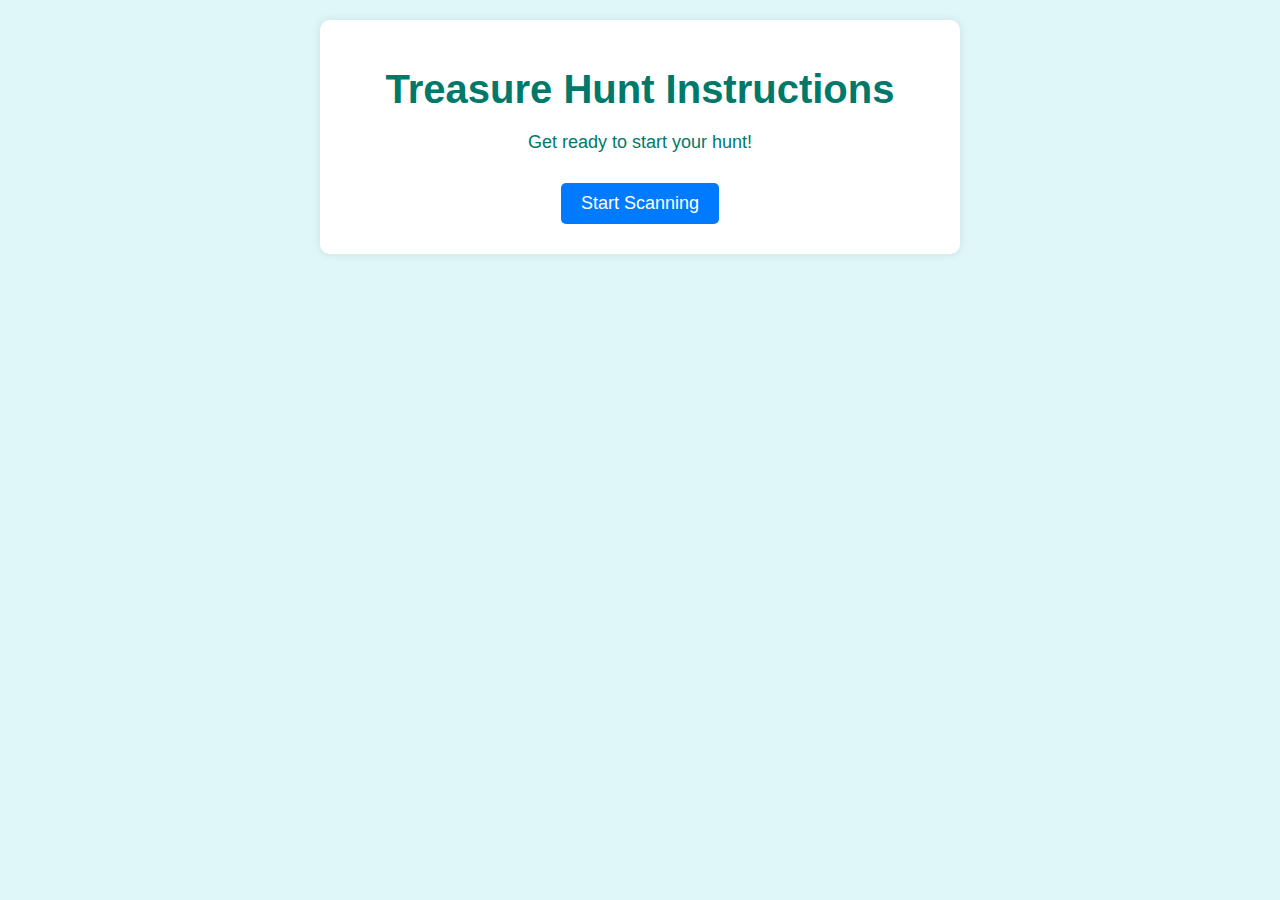
<file: game-play-start.html>
<!DOCTYPE html>
<html lang="en">
<head>
    <meta charset="UTF-8">
    <meta name="viewport" content="width=device-width, initial-scale=1.0">
    <title>Game - AR Treasure Hunt</title>
    <style>
        body {
            font-family: Arial, sans-serif;
            text-align: center;
            margin: 0;
            padding: 0;
            background: #e0f7fa;
            color: #00796b;
        }
        .container {
            margin: 20px auto;
            padding: 20px;
            max-width: 600px;
            background: white;
            border-radius: 10px;
            box-shadow: 0 0 10px rgba(0, 0, 0, 0.1);
        }
        h1 {
            font-size: 2.5em;
            margin-bottom: 20px;
        }
        p {
            font-size: 18px;
            margin-bottom: 20px;
        }
        button {
            padding: 10px 20px;
            border: none;
            background-color: #007bff;
            color: white;
            border-radius: 5px;
            font-size: 18px;
            cursor: pointer;
            margin: 10px;
        }
        button:hover {
            background-color: #0056b3;
        }
        .scan-container {
            margin-top: 20px;
        }
    </style>
</head>
<body>
    <div class="container">
        <h1>Treasure Hunt Instructions</h1>
        <p id="hint">Get ready to start your hunt!</p>
        <button onclick="startScan()">Start Scanning</button>
    </div>
    <script>
        // Initialize the game state
        function startScan() {
            const difficulty = localStorage.getItem('difficulty') || 'easy';
            const hints = {
                easy: [
                    "Look under the sofa",
                    "Check the bookshelf",
                    "See the kitchen counter"
                ],
                medium: [
                    "Behind the curtains",
                    "Under the bed",
                    "In the garage"
                ],
                hard: [
                    "In the attic",
                    "Inside the closet",
                    "Behind the painting"
                ],
                impossible: [
                    "Check the attic's hidden compartment",
                    "Inside the secret drawer",
                    "Under the loose floorboard"
                ]
            };

            const treasure = {
                easy: "Congratulations! You found the treasure!",
                medium: "Great job! You discovered the treasure!",
                hard: "Well done! The treasure is yours!",
                impossible: "Incredible! You found the ultimate treasure!"
            };

            let hintMessage = '';
            const difficultyHints = hints[difficulty];
            const numHints = difficulty === 'impossible' ? 1 : 3;

            for (let i = 0; i < numHints; i++) {
                hintMessage += difficultyHints[i] + '<br>';
            }

            document.getElementById('hint').innerHTML = hintMessage;

            // Simulate scanning and finding the treasure
            setTimeout(() => {
                alert(treasure[difficulty]);
            }, 10000); // 10 seconds delay
        }
    </script>
</body>
</html>
</file>
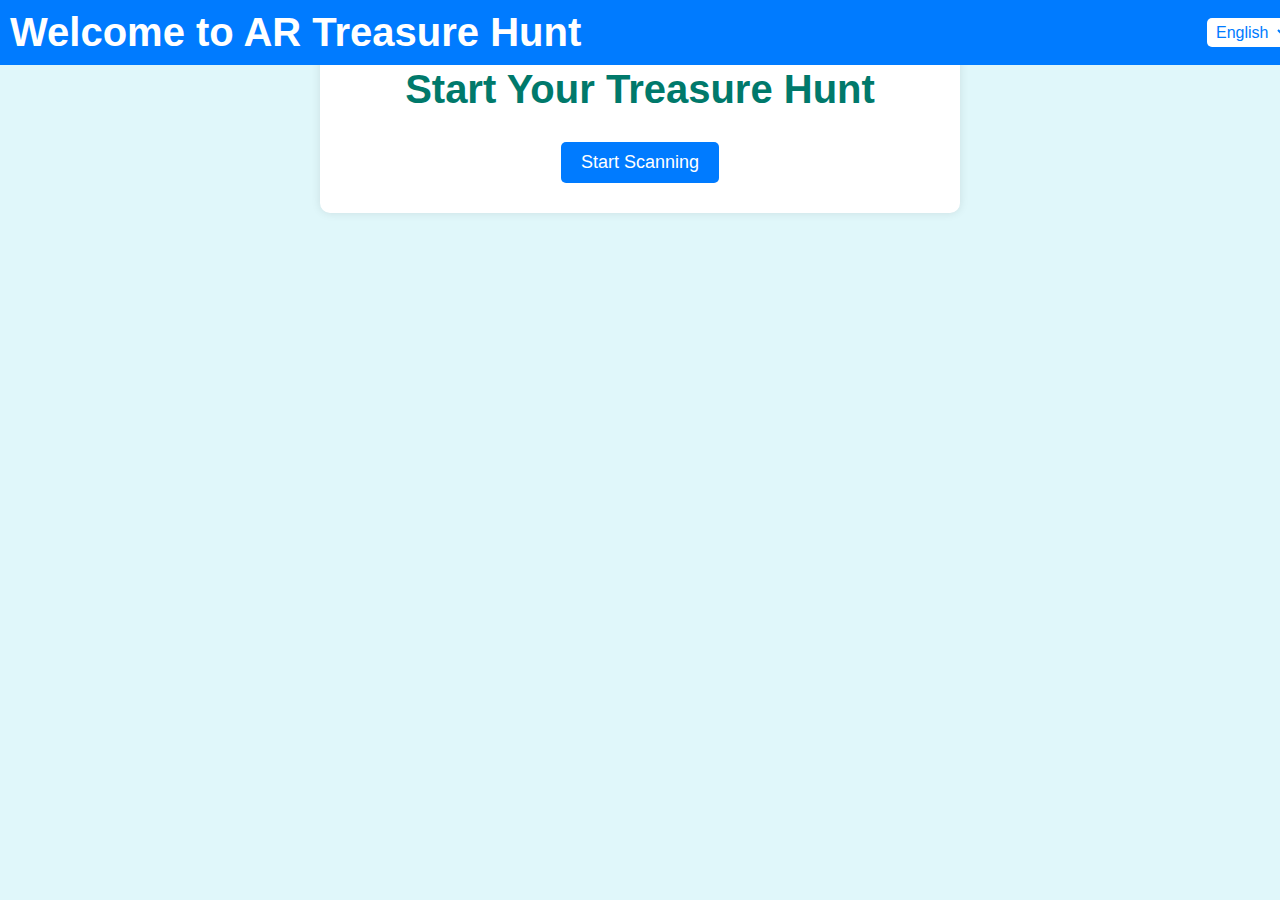
<file: game-play.html>
<!DOCTYPE html>
<html lang="en">
<head>
    <meta charset="UTF-8">
    <meta name="viewport" content="width=device-width, initial-scale=1.0">
    <title>Play Game - AR Treasure Hunt</title>
    <style>
        body {
            font-family: Arial, sans-serif;
            text-align: center;
            margin: 0;
            padding: 0;
            background: #e0f7fa;
            color: #00796b;
        }
        .container {
            margin: 20px auto;
            padding: 20px;
            max-width: 600px;
            background: white;
            border-radius: 10px;
            box-shadow: 0 0 10px rgba(0, 0, 0, 0.1);
        }
        h1 {
            font-size: 2.5em;
            margin-bottom: 20px;
        }
        button {
            padding: 10px 20px;
            border: none;
            background-color: #007bff;
            color: white;
            border-radius: 5px;
            font-size: 18px;
            cursor: pointer;
            margin: 10px;
        }
        button:hover {
            background-color: #0056b3;
        }
    </style>
</head>
<body>
    <div id="header-placeholder"></div>
    <div class="container">
        <h1>Start Your Treasure Hunt</h1>
        <button onclick="startScan()">Start Scanning</button>
    </div>
    <script>
        fetch('header.html')
            .then(response => response.text())
            .then(data => {
                document.getElementById('header-placeholder').innerHTML = data;
            });

        function startScan() {
            if (localStorage.getItem('userLoggedIn') === 'true') {
                window.location.href = 'game-play-start.html';
            } else {
                alert('You need to be logged in to start the game.');
                window.location.href = 'login.html';
            }
        }
    </script>
</body>
</html>
</file>
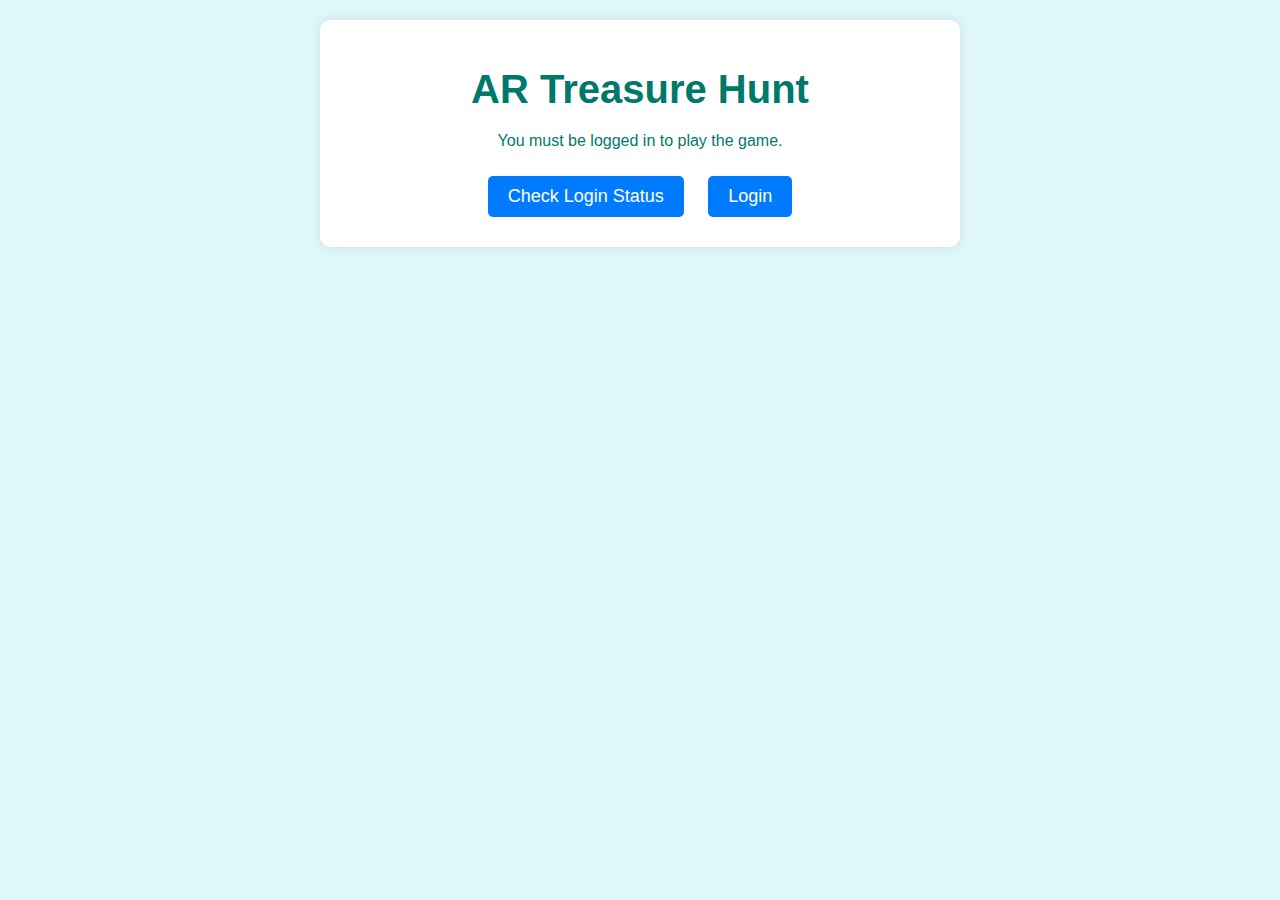
<file: game.html>
<!DOCTYPE html>
<html lang="en">
<head>
    <meta charset="UTF-8">
    <meta name="viewport" content="width=device-width, initial-scale=1.0">
    <title>Game - AR Treasure Hunt</title>
    <style>
        body {
            font-family: Arial, sans-serif;
            text-align: center;
            margin: 0;
            padding: 0;
            background: #e0f7fa;
            color: #00796b;
        }
        .container {
            margin: 20px auto;
            padding: 20px;
            max-width: 600px;
            background: white;
            border-radius: 10px;
            box-shadow: 0 0 10px rgba(0, 0, 0, 0.1);
        }
        h1 {
            font-size: 2.5em;
            margin-bottom: 20px;
        }
        button {
            padding: 10px 20px;
            border: none;
            background-color: #007bff;
            color: white;
            border-radius: 5px;
            font-size: 18px;
            cursor: pointer;
            margin: 10px;
        }
        button:hover {
            background-color: #0056b3;
        }
    </style>
</head>
<body>
    <div class="container">
        <h1>AR Treasure Hunt</h1>
        <p>You must be logged in to play the game.</p>
        <button onclick="checkLogin()">Check Login Status</button>
        <button onclick="redirectToLogin()">Login</button>
    </div>
    <script>
        function checkLogin() {
            if (localStorage.getItem('userLoggedIn') === 'true') {
                window.location.href = 'game-play.html';
            } else {
                alert('Please log in to play the game.');
            }
        }

        function redirectToLogin() {
            window.location.href = 'login.html';
        }
    </script>
</body>
</html>
</file>
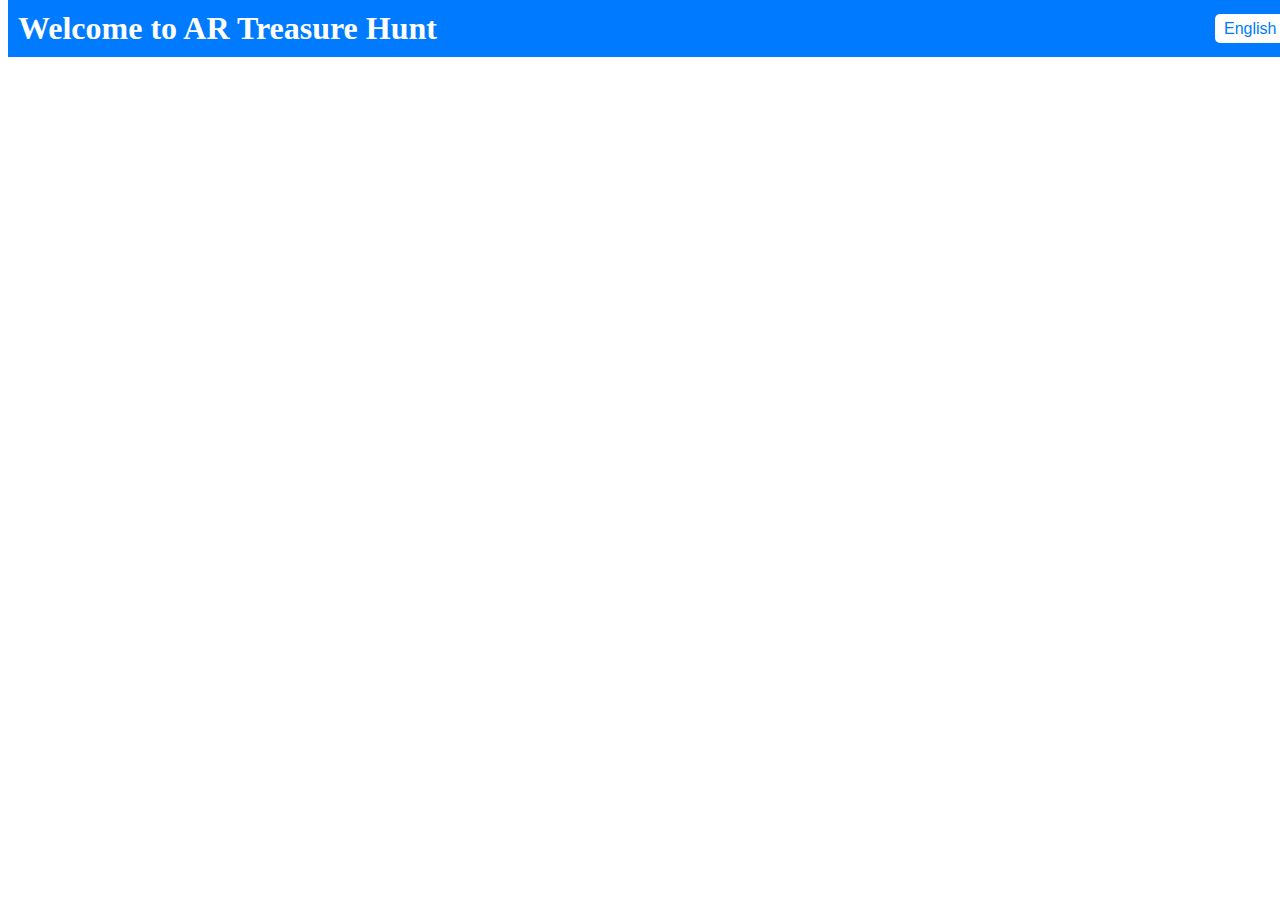
<file: header.html>
<!-- header.html -->
<!DOCTYPE html>
<html lang="en">
<head>
    <meta charset="UTF-8">
    <meta name="viewport" content="width=device-width, initial-scale=1.0">
    <title>AR Treasure Hunt</title>
    <style>
        .welcome-header {
            display: flex;
            justify-content: space-between;
            align-items: center;
            background: #007bff;
            color: white;
            padding: 10px;
            position: fixed;
            width: 100%;
            top: 0;
            z-index: 1000;
        }
        .welcome-header h1 {
            margin: 0;
        }
        .welcome-header .language-switcher {
            margin-left: auto;
        }
        .welcome-header select {
            font-size: 16px;
            padding: 5px;
            border: none;
            border-radius: 5px;
            background-color: white;
            color: #007bff;
        }
    </style>
</head>
<body>
    <div class="welcome-header" id="welcome-header">
        <h1>Welcome to AR Treasure Hunt</h1>
        <div class="language-switcher">
            <select id="language-selector">
                <option value="en">English</option>
                <option value="it">Italiano</option>
            </select>
        </div>
    </div>
    <script>
        document.getElementById('language-selector').addEventListener('change', function() {
            const selectedLanguage = this.value;
            localStorage.setItem('language', selectedLanguage);
            location.reload();
        });

        const savedLanguage = localStorage.getItem('language');
        if (savedLanguage) {
            document.getElementById('language-selector').value = savedLanguage;
            applyLanguage(savedLanguage);
        }

        function applyLanguage(language) {
            const translations = {
                en: {
                    welcome: "Welcome to AR Treasure Hunt",
                    play: "Play Game",
                    login: "Login",
                    register: "Register",
                    instructions: "Instructions",
                    start: "Start Scanning",
                    hint: "Get ready to start your hunt!",
                    found: "Congratulations! You found the treasure!"
                },
                it: {
                    welcome: "Benvenuto in AR Treasure Hunt",
                    play: "Gioca",
                    login: "Accedi",
                    register: "Registrati",
                    instructions: "Istruzioni",
                    start: "Inizia la Scansione",
                    hint: "Preparati a iniziare la tua caccia!",
                    found: "Congratulazioni! Hai trovato il tesoro!"
                }
            };

            const translation = translations[language] || translations.en;

            document.querySelector('h1').innerText = translation.welcome;
            document.querySelector('button[onclick="startGame()"]').innerText = translation.play;
            document.querySelector('a[href="login.html"]').innerText = translation.login;
            document.querySelector('a[href="register.html"]').innerText = translation.register;
            document.querySelector('a[href="instructions.html"]').innerText = translation.instructions;
            document.querySelector('#hint').innerText = translation.hint;
            document.querySelector('button[onclick="startScan()"]').innerText = translation.start;
        }
    </script>
</body>
</html>
</file>
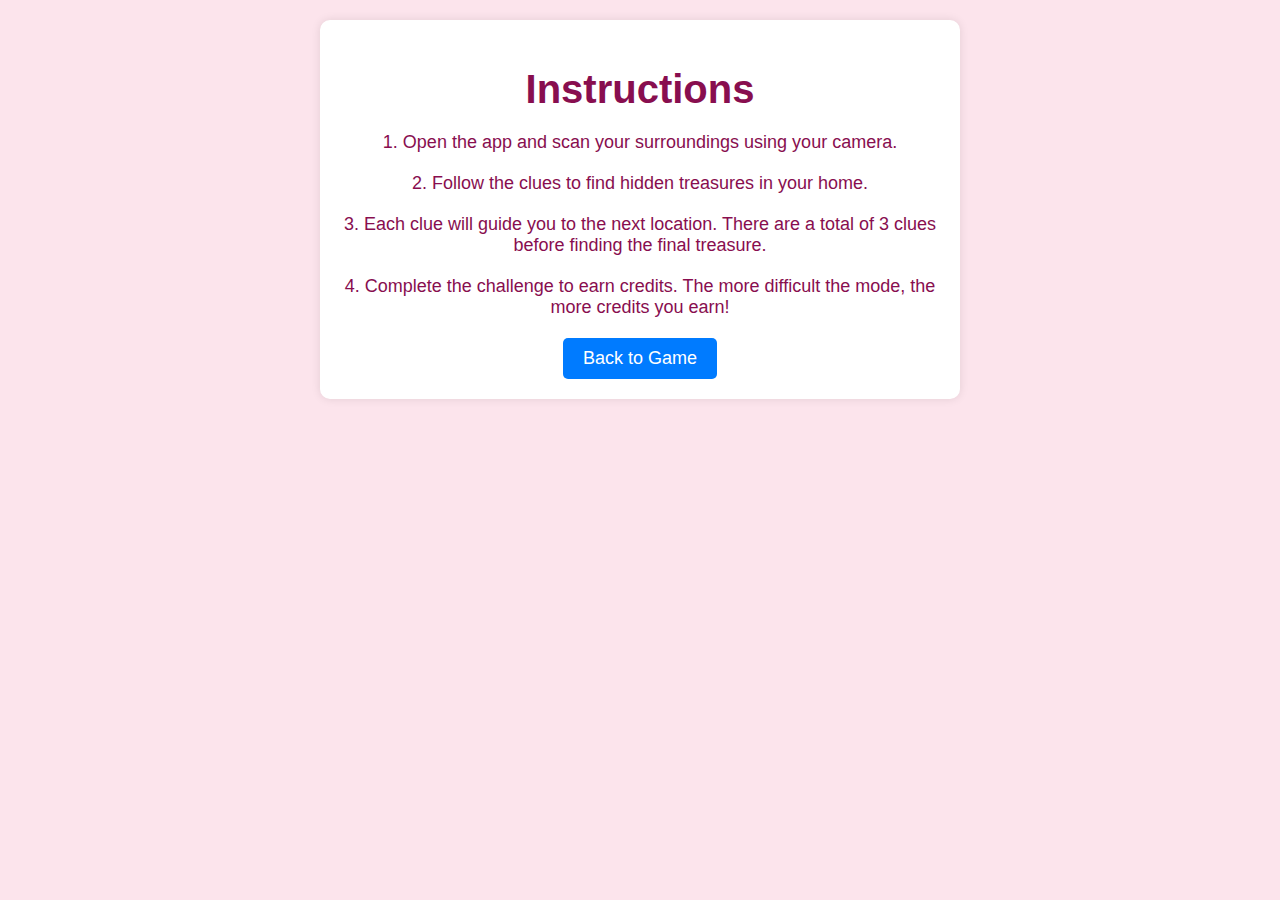
<file: instructions.html>
<!DOCTYPE html>
<html lang="en">
<head>
    <meta charset="UTF-8">
    <meta name="viewport" content="width=device-width, initial-scale=1.0">
    <title>Instructions - AR Treasure Hunt</title>
    <style>
        body {
            font-family: Arial, sans-serif;
            text-align: center;
            margin: 0;
            padding: 0;
            background: #fce4ec;
            color: #880e4f;
        }
        .container {
            margin: 20px auto;
            padding: 20px;
            max-width: 600px;
            background: white;
            border-radius: 10px;
            box-shadow: 0 0 10px rgba(0, 0, 0, 0.1);
        }
        h1 {
            font-size: 2.5em;
            margin-bottom: 20px;
        }
        p {
            font-size: 18px;
            margin-bottom: 20px;
        }
        button {
            padding: 10px 20px;
            border: none;
            background-color: #007bff;
            color: white;
            border-radius: 5px;
            font-size: 18px;
            cursor: pointer;
        }
        button:hover {
            background-color: #0056b3;
        }
    </style>
</head>
<body>
    <div class="container">
        <h1>Instructions</h1>
        <p>1. Open the app and scan your surroundings using your camera.</p>
        <p>2. Follow the clues to find hidden treasures in your home.</p>
        <p>3. Each clue will guide you to the next location. There are a total of 3 clues before finding the final treasure.</p>
        <p>4. Complete the challenge to earn credits. The more difficult the mode, the more credits you earn!</p>
        <button onclick="goBack()">Back to Game</button>
    </div>
    <script>
        function goBack() {
            window.location.href = 'game.html';
        }
    </script>
</body>
</html>
</file>
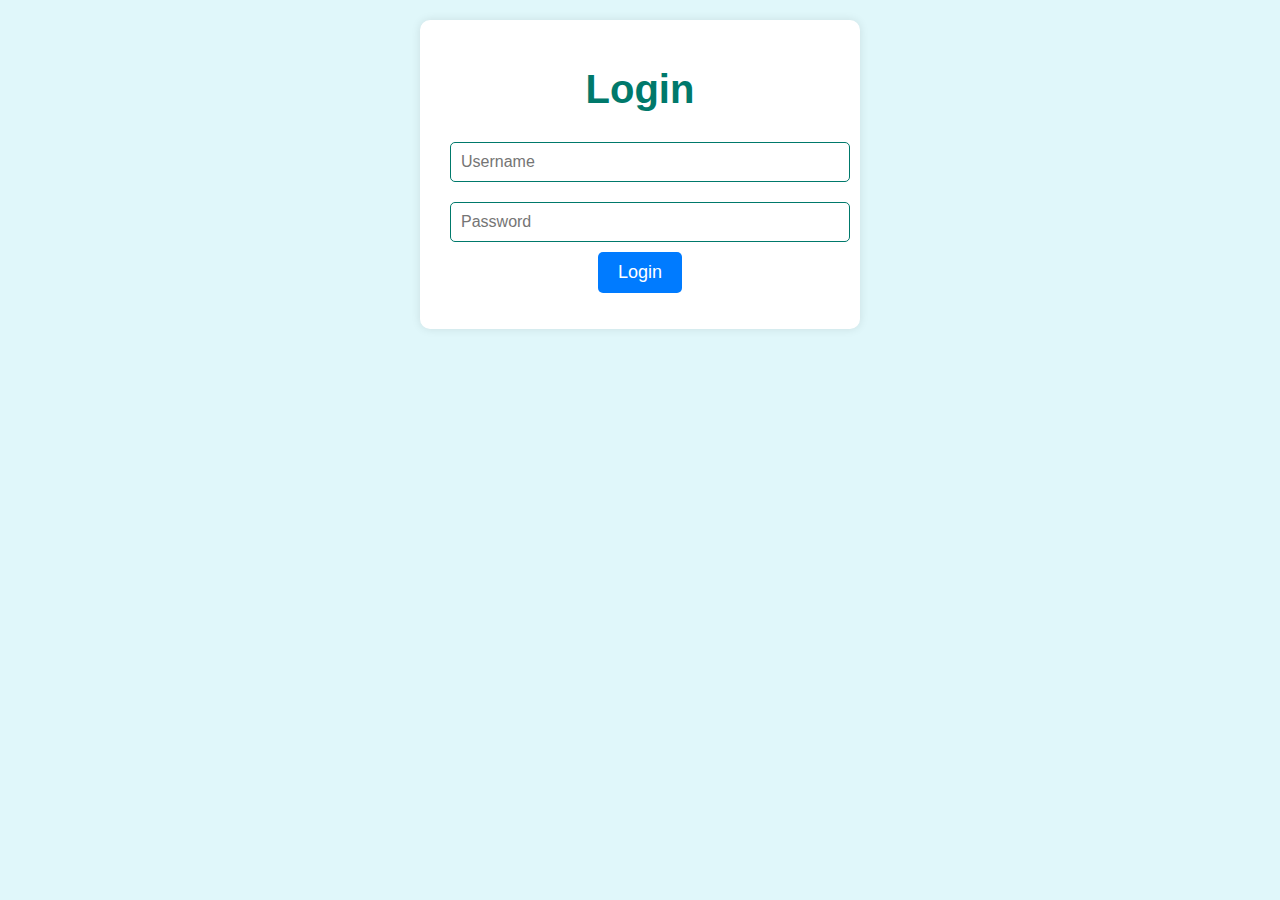
<file: login.html>
<!DOCTYPE html>
<html lang="en">
<head>
    <meta charset="UTF-8">
    <meta name="viewport" content="width=device-width, initial-scale=1.0">
    <title>Login - AR Treasure Hunt</title>
    <style>
        body {
            font-family: Arial, sans-serif;
            text-align: center;
            margin: 0;
            padding: 0;
            background: #e0f7fa;
            color: #00796b;
        }
        .container {
            margin: 20px auto;
            padding: 20px;
            max-width: 400px;
            background: white;
            border-radius: 10px;
            box-shadow: 0 0 10px rgba(0, 0, 0, 0.1);
        }
        h1 {
            font-size: 2.5em;
            margin-bottom: 20px;
        }
        input {
            padding: 10px;
            font-size: 16px;
            margin: 10px;
            border: 1px solid #00796b;
            border-radius: 5px;
            width: calc(100% - 22px);
        }
        button {
            padding: 10px 20px;
            border: none;
            background-color: #007bff;
            color: white;
            border-radius: 5px;
            font-size: 18px;
            cursor: pointer;
        }
        button:hover {
            background-color: #0056b3;
        }
    </style>
</head>
<body>
    <div class="container">
        <h1>Login</h1>
        <input type="text" id="username" placeholder="Username" />
        <input type="password" id="password" placeholder="Password" />
        <button onclick="login()">Login</button>
        <p id="login-message"></p>
    </div>
    <script>
        function login() {
            const username = document.getElementById('username').value;
            const password = document.getElementById('password').value;

            // For simplicity, let's assume login is successful if both fields are filled
            if (username && password) {
                localStorage.setItem('userLoggedIn', 'true');
                window.location.href = 'game.html';
            } else {
                document.getElementById('login-message').innerText = 'Please enter both username and password.';
            }
        }
    </script>
</body>
</html>
</file>
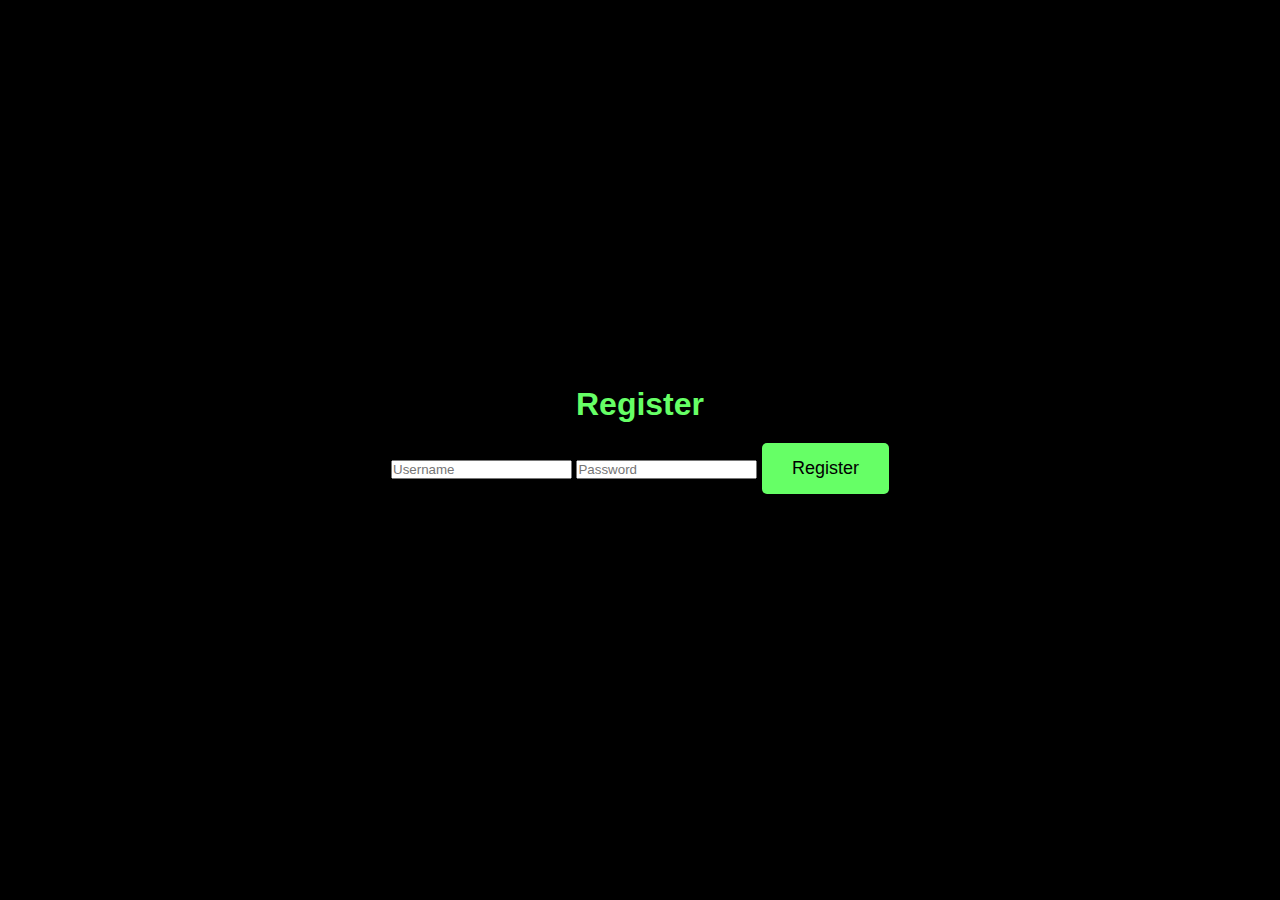
<file: register.html>
<!DOCTYPE html>
<html lang="en">
<head>
    <meta charset="UTF-8">
    <meta name="viewport" content="width=device-width, initial-scale=1.0">
    <title>Register - AR Treasure Hunt</title>
    <link rel="stylesheet" href="styles/main.css">
</head>
<body>
    <div class="container">
        <h1>Register</h1>
        <input type="text" id="new-username" placeholder="Username" />
        <input type="password" id="new-password" placeholder="Password" />
        <button onclick="register()">Register</button>
        <p id="register-message"></p>
    </div>
    <script>
        function register() {
            const username = document.getElementById('new-username').value;
            const password = document.getElementById('new-password').value;

            // For simplicity, assume successful registration if both fields are filled
            if (username && password) {
                localStorage.setItem('userLoggedIn', 'true');
                window.location.href = 'game.html';
            } else {
                document.getElementById('register-message').innerText = 'Please enter both username and password.';
            }
        }
    </script>
</body>
</html>
</file>
<file: styles/main.css>
/* Resetta i margini e il padding per tutti gli elementi */
* {
    margin: 0;
    padding: 0;
    box-sizing: border-box;
}

/* Corpo della pagina */
body {
    margin: 0;
    font-family: Arial, sans-serif;
    background-color: #000000; /* Sfondo nero */
    color: #66ff66; /* Testo verde */
    display: flex;
    justify-content: center;
    align-items: center;
    height: 100vh;
    overflow: hidden; /* Nascondi overflow per evitare barre di scorrimento indesiderate */
}

/* Contenitore principale della pagina */
.container {
    text-align: center;
}

/* Stile per l'intestazione */
#header, #game-header {
    display: flex;
    justify-content: space-between;
    align-items: center;
    padding: 10px;
    background-color: #333333; /* Grigio scuro */
    color: #ffffff;
    position: relative;
    z-index: 10;
}

/* Stile per il display dei crediti */
#credit-display, #game-credit-display {
    font-size: 1.2em;
}

/* Stile per i pulsanti */
button {
    padding: 15px 30px;
    border: none;
    background-color: #66ff66; /* Verde meno acido */
    color: #000000;
    border-radius: 5px;
    font-size: 18px;
    cursor: pointer;
    margin: 20px 0;
    transition: background-color 0.3s, transform 0.3s;
    position: relative;
}

/* Effetto hover per i pulsanti */
button:hover {
    background-color: #55cc55; /* Verde scuro per l'hover */
    transform: scale(1.1);
}

/* Contenitore del gioco */
#game-container {
    position: relative;
    width: 100%;
    height: 100vh;
    background-color: black;
}

/* Scene AR - occupa tutto lo spazio disponibile */
a-scene {
    position: absolute;
    top: 0;
    left: 0;
    width: 100%;
    height: 100%;
    z-index: 1;
}

/* Pulsanti in alto a destra e in basso a sinistra */
#exit-button, #hint-button, #finish-button {
    z-index: 2;
    background-color: #66ff66;
    color: #000000;
    border-radius: 5px;
    padding: 10px;
    margin: 10px;
}

/* Effetto hover per i pulsanti AR */
#exit-button:hover, #hint-button:hover, #finish-button:hover {
    background-color: #55cc55;
}

/* Pulsante di terminazione - posizione fissa in basso a sinistra */
#finish-button {
    position: absolute;
    bottom: 20px;
    left: 20px;
}

/* Nasconde gli elementi con la classe 'hidden' */
.hidden {
    display: none;
}
</file>
